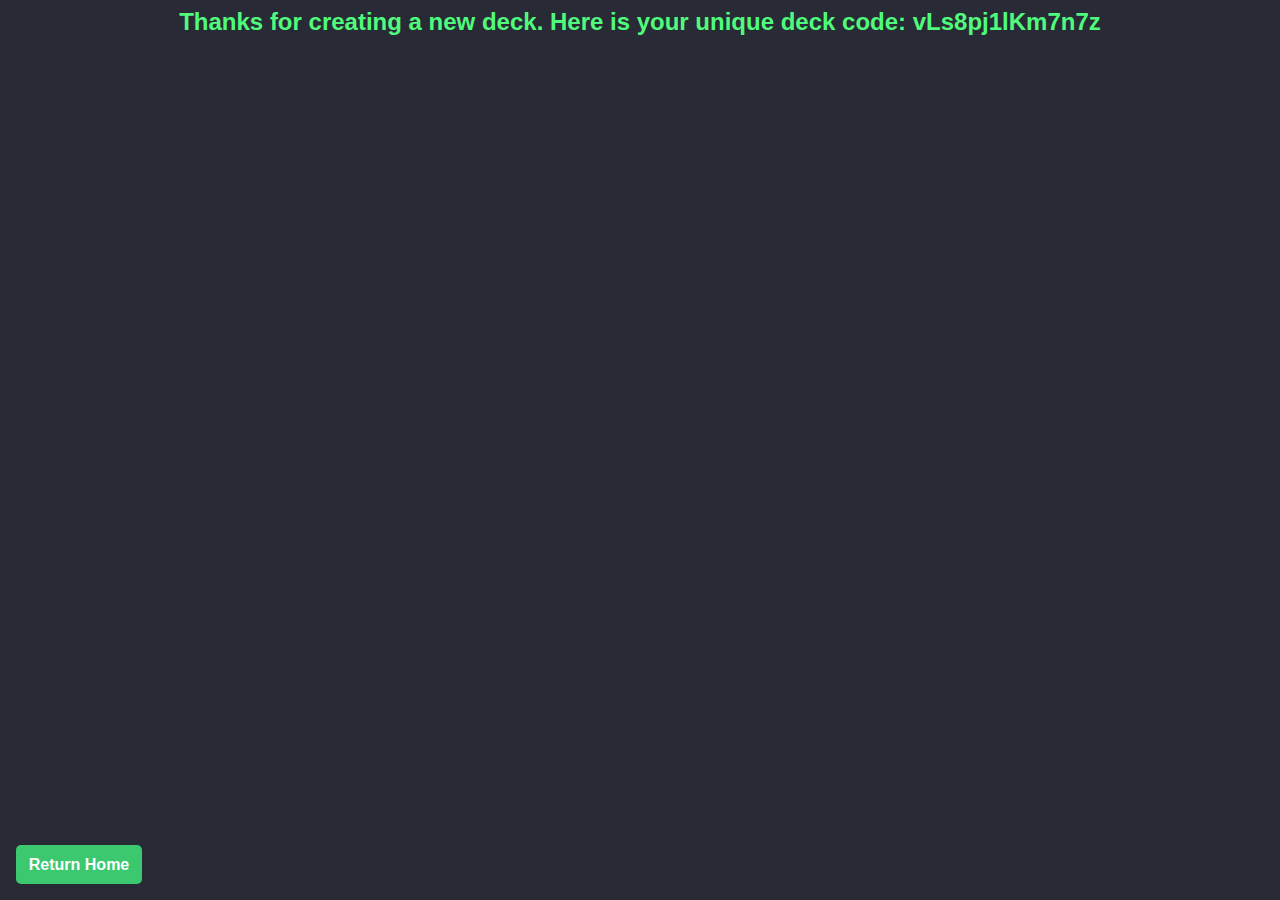
<file: getCode.html>
<!DOCTYPE hmtl>
<html>
	<head>
		<title> Here is your code </title>
		<link rel="stylesheet" type="text/css" href="css/main.css">
		<link href="https://fonts.googleapis.com/css?family=Lato" rel="stylesheet">
		<meta name="viewport" content="width=device-width, initial-scale=1" />
	</head>
	<body>
        <main>
            <a href="index.html" id="toHome"><b>Return Home</b></a>
            <div class="getCode">
                <h2>Thanks for creating a new deck. Here is your unique deck code:
									vLs8pj1lKm7n7z</h2>
            </div>
        </main>

	</body>
</html>
</file>
<file: css/main.css>
html{
    font-family: 'Open Sans', sans-serif;
    background-color: #282a36;
    color: #f8f8f2;
}

main {
    margin: 0 auto;
    text-align: center;
}

p {
    padding: 30px;
    font-size: 24px;
}

h1 {
    padding: 50px;
    color: cornsilk;
}

h2 {
    color: #50fa7b;
}

table {
    border-collapse: collapse;
    width: 80%;
    margin: 0 auto;
    text-align: center;
}
table, th, tr {
    border: 3px solid #bd93f9;
    background-color: #44475a;
    padding: 1em;
}

button, input[type="submit"]
{
    padding: .1em;
    margin: 1em;
	color: #282a36;
	background: #50fa7b;
	height: 2em;
	border: 0;
	border-radius: 5px;
	cursor: pointer;
	-webkit-transition-duration: .5s;
	transition-duration: .5s;
	font-size: 1em;
}
button:hover, input[type="submit"]:hover
{
	background: #44475a;
	color: #f8f8f2;
	-webkit-transition-duration: .5s;
	transition-duration: .5s;
}

.addEvent div{
    display: inline-block;
}

form {
    padding: 1em;
}

header
{ /*Busted*/
	background-color: #000000;
    color: #EEEEEE;
    padding: 0;
    margin: 0;
    width: 100%;
}

/*button {
    background-color: black;
    border: black;
    color:  #50fa7b;
    padding: 10px 15px;
    text-align: center;
    font-size: 18px;
    cursor: pointer;
}*/

.homeForm {
    border: 3px solid #bd93f9;
    border-radius: 25px;
    width: 70%;
    margin: 0 auto;
    background: #44475a;
    text-align: center;
}

#toHome {
    border-radius: 5px;
    padding: .65em .8em;
    text-align: center;
    background: #3CC86E;
    color: black;
    position: fixed;
    z-index: 1000;
    text-align: center;
    bottom: 1em;
    left: 1em;
    text-decoration: none;
    color: white;
  }
  #toHome:hover {
    cursor: pointer;
    text-decoration: none;
    background: #44475a;
    color: black;
  }

  #toCode {
    border-radius: 5px;
    padding: .65em .8em;
    text-align: center;
    background: #3CC86E;
    color: black;
    position: fixed;
    z-index: 1000;
    text-align: center;
    bottom: 1em;
    right: 1em;
    text-decoration: none;
    color: white;
  }
  #toCode:hover {
    cursor: pointer;
    text-decoration: none;
    background: #44475a;
    color: black;
  }

  
/*Selection.html*/
.mainContainer div{
    display:inline-block;
}
.divText {
    padding: 10px;
}
.vote div {
    background-color: #44475a;;
    border-radius: 15px;
    margin: 1em 1em;
    padding: 1em;
    width: 70%;
}

.vote div:hover{
    cursor: pointer;
	-webkit-transition-duration: .5s;
	transition-duration: .5s;
}
</file>
